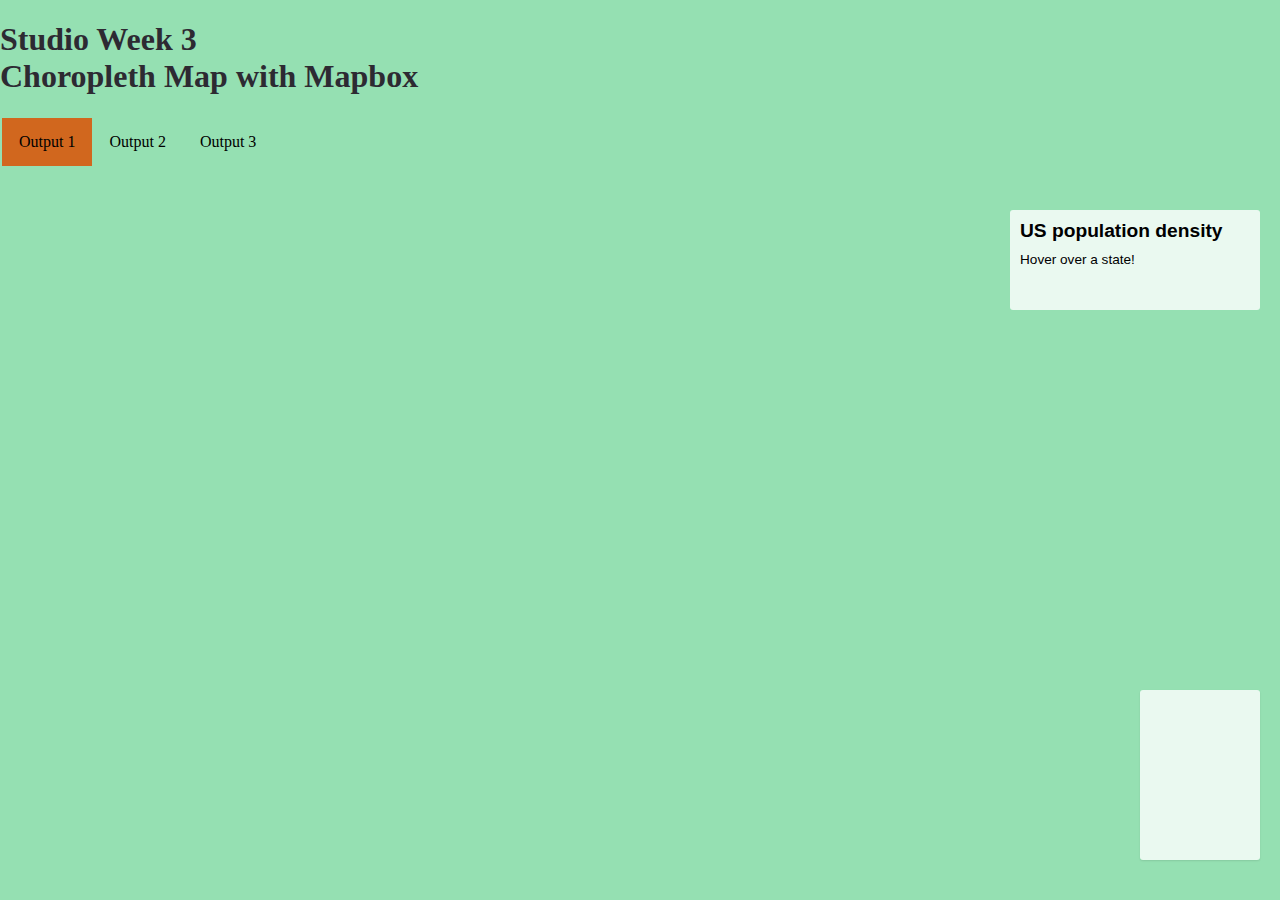
<file: index.html>
<!DOCTYPE html>
<html>

<head>
  <title>Studio Three</title>
  <!-- Add Mapbox GL JS JavaScript file -->
  <script src='https://api.mapbox.com/mapbox-gl-js/v1.12.0/mapbox-gl.js'></script>

  <!-- Add in the Mapbox GL JS CSS file -->
  <link href='https://api.mapbox.com/mapbox-gl-js/v1.12.0/mapbox-gl.css' rel='stylesheet'></link>

  <!-- Add CSS styling info for the map -->
  <style type="text/css">
  </style>
  <!-- Adding styling info for page layout by reading in a CSS file -->
  <link rel="stylesheet" href="styles.css"></link>

</head>

<body>
  <h1>Studio Week 3 <br> Choropleth Map with Mapbox </h1>
  <!-- Add multiple pages to web page-->
  <!-- active class displays the grey box around current page-->
  <ul>
  	<li><a class="active" href="index.html" target="_self">Output 1</a></li>
    <li><a href="mapbox-interaction.html" target="_self">Output 2</a></li>
    <li><a href="mapbox-turfjs.html" target="_self">Output 3</a></li>
  </ul>
  <br>


  <!-- Add a div to give the map somewhere to go -->
  <div id='map'></div>
  <div class='map-overlay' id='features'><h2>US population density</h2><div id='pd'><p>Hover over a state!</p></div></div>
  <div class='map-overlay' id='legend'></div>

  <script>
    /* Add your access token*/
      mapboxgl.accessToken = 'pk.eyJ1IjoicmNvcmNvcmFuYWRhbXMiLCJhIjoiY2tub3o4aW0zMDFsejJ3bW9hZWwzcjJ1MyJ9.s8J_Rx1SDZqQfYzc7dAlLw';

    /* Create a variable called "map" to house your map*/
      var map = new mapboxgl.Map({
        container: 'map',
        style: 'mapbox://styles/rcorcoranadams/cknq7ubm83wnx17q93ojyb44i'
      });

      map.on('load', function() {
        /* Add a legend*/
        var layers = ['0-10', '10-20', '20-50', '50-100', '100-200', '200-500', '500-1000', '1000+'];
        var colors = ['#FFEDA0', '#FED976', '#FEB24C', '#FD8D3C', '#FC4E2A', '#E31A1C', '#BD0026', '#800026'];
        for (i = 0; i < layers.length; i++) {
          var layer = layers[i];
          var color = colors[i];
          var item = document.createElement('div');
          var key = document.createElement('span');
          key.className = 'legend-key';
          key.style.backgroundColor = color;

          var value = document.createElement('span');
          value.innerHTML = layer;
          item.appendChild(key);
          item.appendChild(value);
          legend.appendChild(item);
        };

        /* Add mouse over action */
        map.on('mousemove', function(e) {
          var states = map.queryRenderedFeatures(e.point, {
            layers: ['statedata']
          });

          if (states.length > 0) {
            document.getElementById('pd').innerHTML = '<h3><strong>' + states[0].properties.name + '</strong></h3><p><strong><em>' + states[0].properties.density + '</strong> people per square mile</em></p>';
          } else {
            document.getElementById('pd').innerHTML = '<p>Hover over a state!</p>';
          }
        });

      })  ;



      map.getCanvas().style.cursor = 'default';

      map.getCanvas().style.cursor = 'default';

  </script>
</body>

</html>
</file>
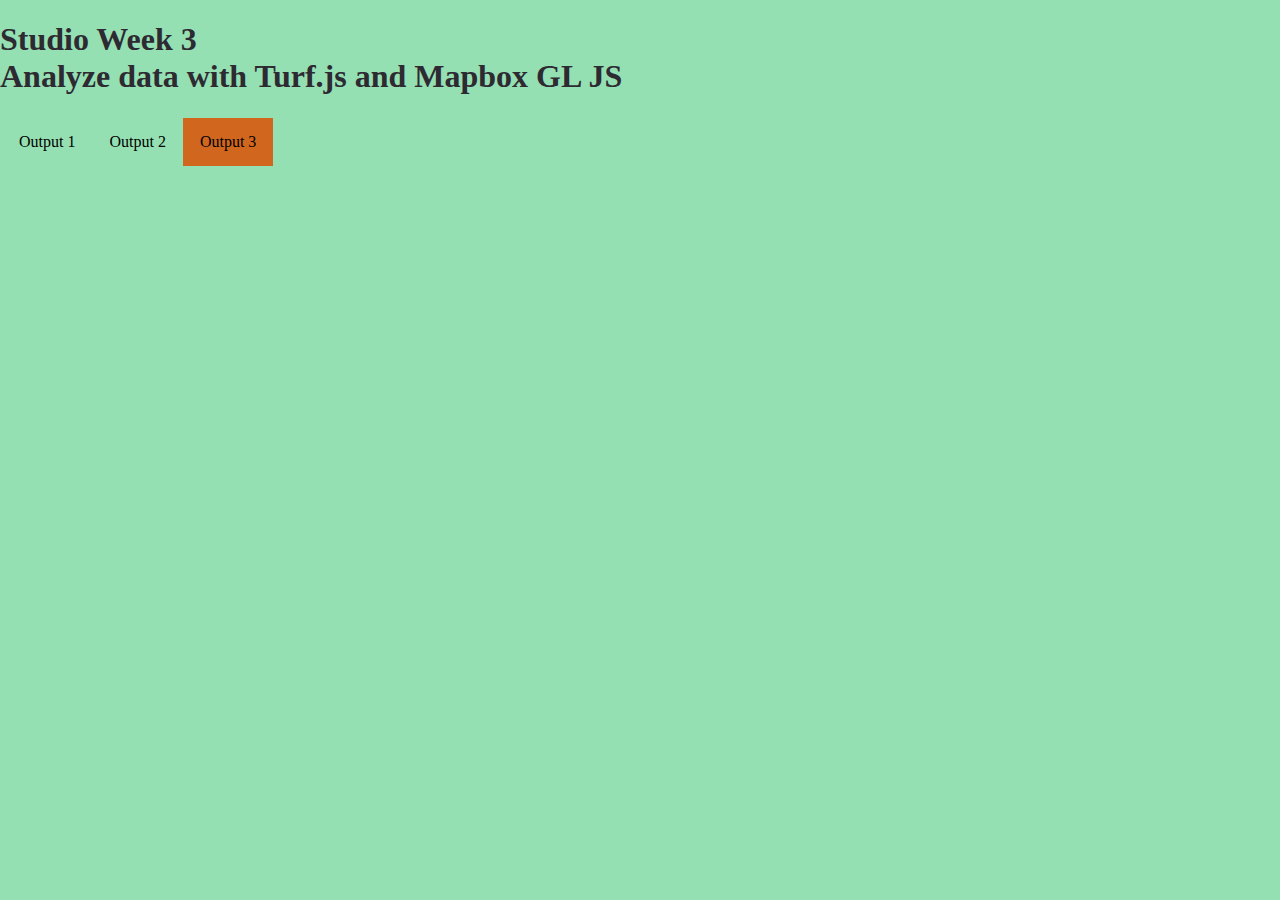
<file: mapbox-turfjs.html>
<!DOCTYPE html>
<html>

<head>
  <title>Studio Week 3</title>
  <!-- Add Mapbox GL JS JavaScript file -->
  <script src='https://api.mapbox.com/mapbox-gl-js/v1.8.1/mapbox-gl.js'></script>
  <!-- Add in the Mapbox GL JS CSS file -->
  <link href='https://api.mapbox.com/mapbox-gl-js/v1.8.1/mapbox-gl.css' rel='stylesheet' />
  <script src='https://npmcdn.com/@turf/turf/turf.min.js'></script>
  <!-- Add CSS styling info for the map -->
  <style type="text/css">

  </style>
  <!-- Adding styling info for page layout by reading in a CSS file -->
  <link rel="stylesheet" href="styles.css">

</head>

<body>
<h1>Studio Week 3 <br> Analyze data with Turf.js and Mapbox GL JS </h1>
<!-- Add multiple pages to web page-->
<!-- active class displays the grey box around current page-->
<ul>
  <li><a href="index.html" target="_self">Output 1</a></li>
  <li><a href="mapbox-interaction.html" target="_self">Output 2</a></li>
  <li><a class="active" href="mapbox-turfjs.html" target="_self">Output 3</a></li>
</ul>
<br>

<!-- Add a div to give the map somewhere to go -->
<div id='map'></div>

<script>
/* Add your access token*/
  mapboxgl.accessToken = 'pk.eyJ1IjoicmNvcmNvcmFuYWRhbXMiLCJhIjoiY2tub3o4aW0zMDFsejJ3bW9hZWwzcjJ1MyJ9.s8J_Rx1SDZqQfYzc7dAlLw';

/*Initialize map*/
  var map = new mapboxgl.Map({
    container: 'map', // container id
    style: 'mapbox://styles/mapbox/light-v10', // stylesheet location
    center: [-84.5, 38.05], // starting position
    zoom: 12 // starting zoom
  });

  //Add data to maps
  //Create hospitals
  var hospitals = {
  type: 'FeatureCollection',
  features: [
    { type: 'Feature', properties: { Name: 'VA Medical Center -- Leestown Division', Address: '2250 Leestown Rd' }, geometry: { type: 'Point', coordinates: [-84.539487, 38.072916] } },
    { type: 'Feature', properties: { Name: 'St. Joseph East', Address: '150 N Eagle Creek Dr' }, geometry: { type: 'Point', coordinates: [-84.440434, 37.998757] } },
    { type: 'Feature', properties: { Name: 'Central Baptist Hospital', Address: '1740 Nicholasville Rd' }, geometry: { type: 'Point', coordinates: [-84.512283, 38.018918] } },
    { type: 'Feature', properties: { Name: 'VA Medical Center -- Cooper Dr Division', Address: '1101 Veterans Dr' }, geometry: { type: 'Point', coordinates: [-84.506483, 38.02972] } },
    { type: 'Feature', properties: { Name: 'Shriners Hospital for Children', Address: '1900 Richmond Rd' }, geometry: { type: 'Point', coordinates: [-84.472941, 38.022564] } },
    { type: 'Feature', properties: { Name: 'Eastern State Hospital', Address: '627 W Fourth St' }, geometry: { type: 'Point', coordinates: [-84.498816, 38.060791] } },
    { type: 'Feature', properties: { Name: 'Cardinal Hill Rehabilitation Hospital', Address: '2050 Versailles Rd' }, geometry: { type: 'Point', coordinates: [-84.54212, 38.046568] } },
    { type: 'Feature', properties: { Name: 'St. Joseph Hospital', Address: '1 St Joseph Dr' }, geometry: { type: 'Point', coordinates: [-84.523636, 38.032475] } },
    { type: 'Feature', properties: { Name: 'UK Healthcare Good Samaritan Hospital', Address: '310 S Limestone' }, geometry: { type: 'Point', coordinates: [-84.501222, 38.042123] } },
    { type: 'Feature', properties: { Name: 'UK Medical Center', Address: '800 Rose St' }, geometry: { type: 'Point', coordinates: [-84.508205, 38.031254] } }
  ]
};
var libraries = {
  type: 'FeatureCollection',
  features: [
    { type: 'Feature', properties: { Name: 'Village Branch', Address: '2185 Versailles Rd' }, geometry: { type: 'Point', coordinates: [-84.548369, 38.047876] } },
    { type: 'Feature', properties: { Name: 'Northside Branch', Address: '1733 Russell Cave Rd' }, geometry: { type: 'Point', coordinates: [-84.47135, 38.079734] } },
    { type: 'Feature', properties: { Name: 'Central Library', Address: '140 E Main St' }, geometry: { type: 'Point', coordinates: [-84.496894, 38.045459] } },
    { type: 'Feature', properties: { Name: 'Beaumont Branch', Address: '3080 Fieldstone Way' }, geometry: { type: 'Point', coordinates: [-84.557948, 38.012502] } },
    { type: 'Feature', properties: { Name: 'Tates Creek Branch', Address: '3628 Walden Dr' }, geometry: { type: 'Point', coordinates: [-84.498679, 37.979598] } },
    { type: 'Feature', properties: { Name: 'Eagle Creek Branch', Address: '101 N Eagle Creek Dr' }, geometry: { type: 'Point', coordinates: [-84.442219, 37.999437] } }
  ]
};


map.on('load', function() {
  map.addLayer({
    id: 'hospitals',
    type: 'symbol',
    source: {
      type: 'geojson',
      data: hospitals
    },
    layout: {
      'icon-image': 'hospital-15',
      'icon-allow-overlap': true
    },
    paint: { }
  });

  map.addLayer({
    id: 'libraries',
    type: 'symbol',
    source: {
      type: 'geojson',
      data: libraries
    },
    layout: {
      'icon-image': 'library-15'
    },
    paint: { }
  });

  map.addSource('nearest-hospital', {
    type: 'geojson',
    data: {
      type: 'FeatureCollection',
      features: []
    }
  });
});

var popup = new mapboxgl.Popup();
var distanceText = 'Unknown'

map.on('mousemove', function(e) {

  var features = map.queryRenderedFeatures(e.point, { layers: ['hospitals', 'libraries'] });
  if (!features.length) {
    popup.remove();
    return;
  }

  var feature = features[0];

  popup.setLngLat(feature.geometry.coordinates)
  .setHTML(feature.properties.Name)
  .addTo(map);

  map.getCanvas().style.cursor = features.length ? 'pointer' : '';


});

map.on('click', function(e) {
  var libraryFeatures = map.queryRenderedFeatures(e.point, { layers: ['libraries'] });
  if (!libraryFeatures.length) {
    return;
  }

  var libraryFeature = libraryFeatures[0];

  var nearestHospital = turf.nearest(libraryFeature, hospitals);

  if (nearestHospital !== null) {

    map.getSource('nearest-hospital').setData({
      type: 'FeatureCollection',
      features: [nearestHospital]
    });

    map.addLayer({
      id: 'nearest-hospital',
      type: 'circle',
      source: 'nearest-hospital',
      paint: {
        'circle-radius': 12,
        'circle-color': '#486DE0'
      }
    }, 'hospitals');
  }
});

</script>
</body>
</html>
</file>
<file: styles.css>
ul {
 list-style-type: none;
 margin: 1px;
 padding: 1px;
 overflow: hidden;
}

li {
 float: left;
 border-right: none;
 color: #3185FC
}

/* Add a border to all( but not the last) list items */
li:last-child {
 border-right: none;
}

li a {
 display: block;
 color: black;
 text-align: left;
 padding: 15px 17px;
 text-decoration: none;
}

/* Links will change color when hovered over */
li a:hover {
 background-color: #D1671E;
}

.active {
 background-color: #D1671E;
}

body {
  margin: 0;
  padding: 0;
  background-color: #95E0B2;
}

h1 {
  color:#2D2A32
}

h2,
h3 {
  margin: 10px;
  font-size: 1.2em;
}

h3 {
  font-size: 1em;
}

p {
  font-size: 0.85em;
  margin: 10px;
  text-align: left;
}

/* Create a position for the map on the page */
#map {
  position: relative;
  width: 100%;
  height: 700px;
}

/*Set rules for how the map overlays (information box and legend) will be displayed on the page. */
.map-overlay {
  position: absolute;
  bottom: 0;
  right: 0;
  background: rgba(255, 255, 255, 0.8);
  margin-right: 20px;
  font-family: Bauhaus, sans-serif;
  overflow: auto;
  border-radius: 3px;
}

.map-overlay2 {
  position: absolute;
  bottom: 0;
  right: 0;
  font-family: Bauhaus, sans-serif;
  overflow: auto;
  border-radius: 3px;
}

#features {
  top: 190px;
  height: 100px;
  margin-top: 20px;
  width: 250px;
}

#features2 {
  top: 200px;
  height: 300px;
  margin-top: 20px;
  width: 400px;
}

#legend {
  padding: 10px;
  box-shadow: 0 1px 2px rgba(0, 0, 0, 0.1);
  line-height: 18px;
  height: 150px;
  margin-bottom: 40px;
  width: 100px;
}

.legend-key {
  display: inline-block;
  border-radius: 20%;
  width: 10px;
  height: 10px;
  margin-right: 5px;
}

#fly {
display: block;
position: absolute;
right: 10px;
width: auto;
height: 40px;
padding: 10px;
border: none;
border-radius:20px;
font-size: 20px;
text-align: center;
color: #fff;
background: #D1391E;
top:10px;
}

#pitch {
display: block;
position: absolute;
right: 10px;
width: auto;
height: 40px;
padding: 10px;
border: 10px;
border-radius:20px;
font-size: 20px;
text-align: center;
color: #fff;
background: #D1391E;
top:60px;
}
</file>
